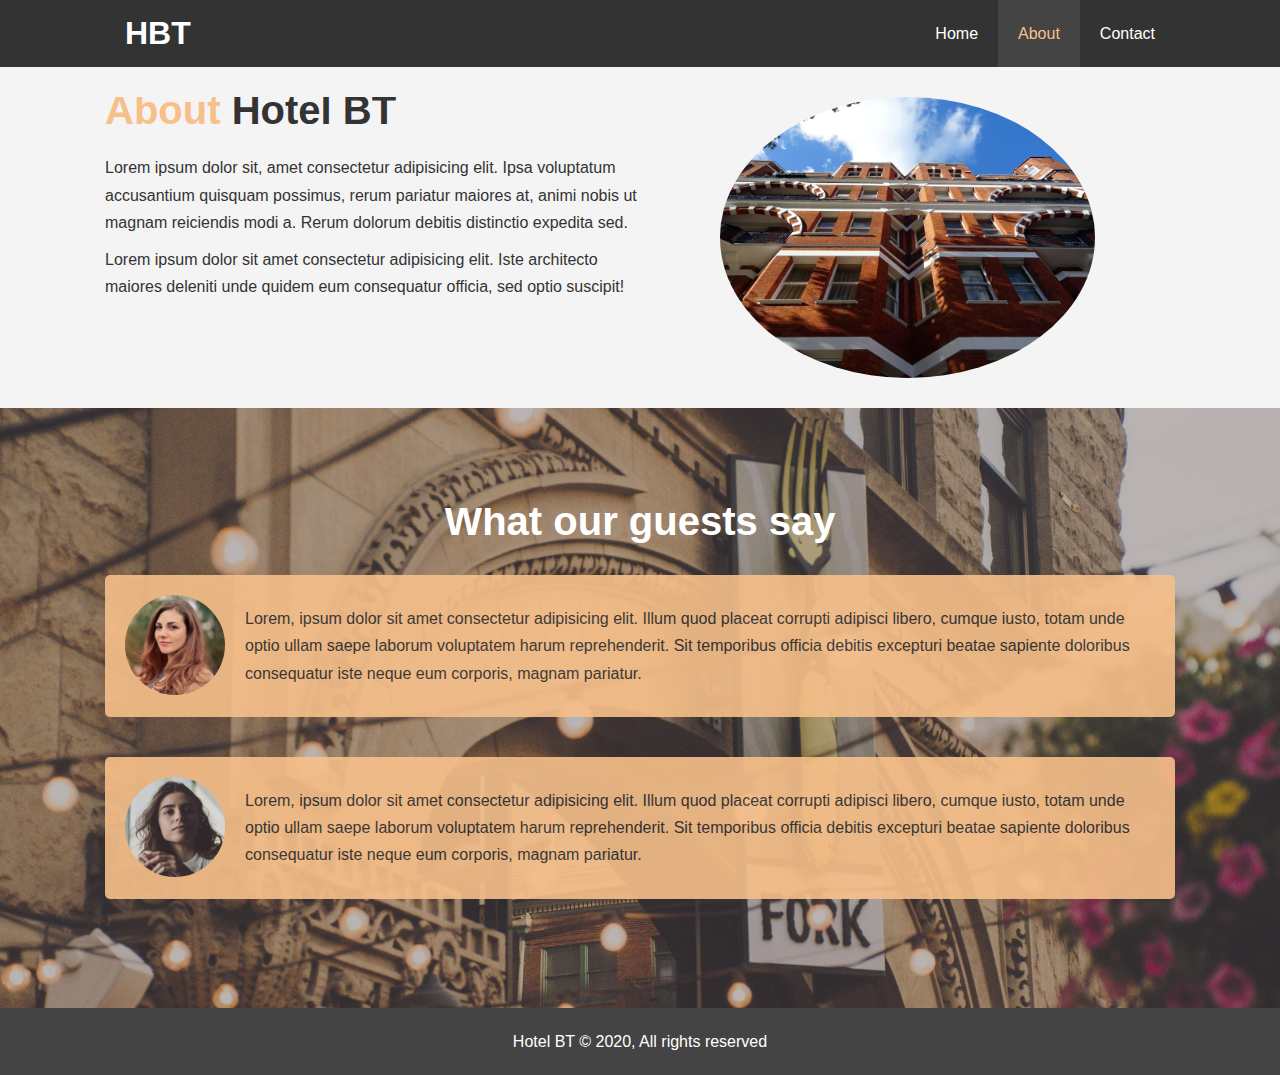
<file: about.html>
<!DOCTYPE html>
<html lang="en">
<head>
    <meta charset="UTF-8">
    <meta name="viewport" content="width=device-width, initial-scale=1.0">
    <meta http-equiv="X-UA-Compatible" content="ie=edge">
    <meta name="description" content="Welcome to the best hotel ">
    <meta name="keywords" content="hotel,boston, new england hotel">
    <link rel="stylesheet" href="css/style.css">
    <title>Hotel BT | About</title>
</head>
<body>
    <header>
        <nav id="navbar">
            <div class="container">
                <h1 class="logo"><a href="index.html">HBT</a></h1>
                <ul>
                    <li><a href="index.html">Home</a></li>
                    <li><a class='current' href="index.html">About</a></li>
                    <li><a href="index.html">Contact</a></li>
                </ul>
            </div>
        </nav>

    </header>

   <section id="about-info" class="bg-light py-3">
       <div class="container">
           <div class="info-left">
                <h1 class="l-heading"> <span class="text-primary">About</span> Hotel BT </h1>
                <p>Lorem ipsum dolor sit, amet consectetur adipisicing elit. Ipsa voluptatum accusantium quisquam possimus, rerum pariatur maiores at, animi nobis ut magnam reiciendis modi a. Rerum dolorum debitis distinctio expedita sed.</p>
                <p>Lorem ipsum dolor sit amet consectetur adipisicing elit. Iste architecto maiores deleniti unde quidem eum consequatur officia, sed optio suscipit!</p>
           </div>
           <div class="info-right">
               <img src="./img/photo-2.jpg" alt="Hotel">

           </div>
       </div>

   </section>

   <div class="clr"></div>

   <section id="testimonials" class="py-3">
    <div class="container">
        <h2 class="l-heading">What our guests say</h2>    
        <div class="testimonials bg-primary">
            <img src="./img/person-1.jpg" alt="Samantha">
            <p>Lorem, ipsum dolor sit amet consectetur adipisicing elit. Illum quod placeat corrupti adipisci libero, cumque iusto, totam unde optio ullam saepe laborum voluptatem harum reprehenderit. Sit temporibus officia debitis excepturi beatae sapiente doloribus consequatur iste neque eum corporis, magnam pariatur.</p>
        </div>

        <div class="testimonials bg-primary">
            <img src="./img/person-2.jpg" alt="Jen">
            <p>Lorem, ipsum dolor sit amet consectetur adipisicing elit. Illum quod placeat corrupti adipisci libero, cumque iusto, totam unde optio ullam saepe laborum voluptatem harum reprehenderit. Sit temporibus officia debitis excepturi beatae sapiente doloribus consequatur iste neque eum corporis, magnam pariatur.</p>
        </div>
    </div>
    </section>

    <footer id="main-footer">
        <p>Hotel BT &copy 2020, All rights reserved</p>
    </footer>
</body>
</html>
</file>
<file: css/style.css>
/* Reset  */
* {
    margin: 0;
    padding: 0;
    box-sizing: border-box;
}

/* Main styling */
body {
    font-family: 'Segoe UI', Tahoma, Geneva, Verdana, sans-serif;
    line-height: 1.7em;
}

a {
    color: #333;
    text-decoration: none;
}

h1, h2, h3 {
    padding-bottom: 20px;
}

p {
    margin: 10px 0px;
}

/* Utility classes  */
.container {
    margin: auto;
    max-width: 1110px;
    overflow: auto;
    padding: 0px 20px;
}

.text-primary {
    color: #f7c08a;
}

.lead {
    font-size: 20px;
}

.btn {
    display: inline-block;
    font-size: 18px;
    color: #fff;
    background: #333;
    padding: 13px 20px;
    border: none;
    cursor: pointer;
    transition: color .15s ease-in-out,background-color .15s ease-in-out,border-color .15s ease-in-out,box-shadow .15s ease-in-out;
}

.btn:hover {
    color: #333;
    background: #f7c08a;
}

.btn-light {
    background: #f4f4f4;
    color: #333
}

.bg-dark {
    background: #333;
    color: #fff;
}

.bg-light {
    background: #f4f4f4;
    color: #333;
}

.bg-primary {
    background: #f7c08a;
    color: #333;
}

.clr {
    clear: both;
}

.l-heading {
    font-size: 40px;
}

/* Padding  */

.py-1 {padding: 10px 0px;}
.py-2 {padding: 20px 0px;}
.py-3 {padding: 30px 0px;}


/* Navbar  */
#navbar {
    background: #333;
    color: #fff;
    overflow: auto;
}

#navbar a {
    color: #fff;
}

#navbar h1 {
    float: left;
    padding-top: 20px;
    padding-left: 20px;
}

#navbar ul {
    list-style: none;
    margin: 0;
    float: right;
}

#navbar ul li {
    float: left;  
}

#navbar ul li a {
    display: block;
    padding: 20px;
    text-align: center;
}

#navbar ul li a:hover, 
#navbar ul li a.current{
    background: #444;
    color: #f7c08a;
}

/* Showcase  */

#showcase {
    background: url('../img/showcase.jpg') no-repeat center center/cover;
    height: 600px;
}

#showcase .showcase-content {
    color: #fff;
    text-align: center;
    padding-top: 170px;
}

#showcase .showcase-content h1 {
    font-size: 60px;
    line-height: 1.2em;
}

#showcase .showcase-content p {
    padding-bottom: 20px;
    line-height: 1.7em;
}

/* Home info  */

#home-info {
    height: 400px;
}

#home-info .info-img {
    float: left;
    width: 50%;
    background: url(../img/photo-1.jpg) no-repeat;
    min-height: 100%;
}

#home-info .info-content {
    float: right;
    width: 50%;
    height: 100%;
    text-align: center;
    padding: 50px 30px;
    overflow: hidden;
}

#home-info .info-content p {
    padding: 30px;
}

/* Features  */

.box {
    float: left;
    width: 33.3%;
    padding: 50px;
    text-align: center;
}

.box i {
    margin-bottom: 10px;
}

/* About info  */

#about-info .info-right {
    float: right;
    width: 50%;
    min-height: 100%;
}

#about-info .info-right img {
    display: block;
    margin: auto;
    width: 70%;
    border-radius: 50%;
}

#about-info .info-left {
    float: left;
    width: 50%;
    min-height: 100%;
}

/* Testimonials */

#testimonials {
    height: 600px;
    background: url(../img/test-bg.jpg) no-repeat center center/cover;
    padding-top: 100px;
}

#testimonials .testimonials {
    padding: 20px;
    margin-bottom: 40px;
    border-radius: 5px;
    opacity: 0.9;
}
#testimonials .testimonials img {
    width: 100px;
    float: left;
    margin-right: 20px;
    border-radius: 50%;
}

#testimonials h2 {
    color: #fff;
    text-align: center;
    padding-bottom: 40px;
}

/* Contact form  */

#contact-form .form-group {
    margin-bottom: 20px;
}

#contact-form label {
    display: block;
    margin-bottom: 5px;
}

#contact-form input,
#contact-form textarea {
    width: 100%;
    padding: 10px;
    border: 1px #ddd solid;
}
#contact-form textarea {
    height: 100px;
}

#contact-form input:focus,
#contact-form textarea:focus {
    outline: none;
    border-color: #f7c08a;
}


/* Footer  */

#main-footer {
    text-align: center;
    background: #444;
    color: #fff;
    padding: 10px;
}
</file>
